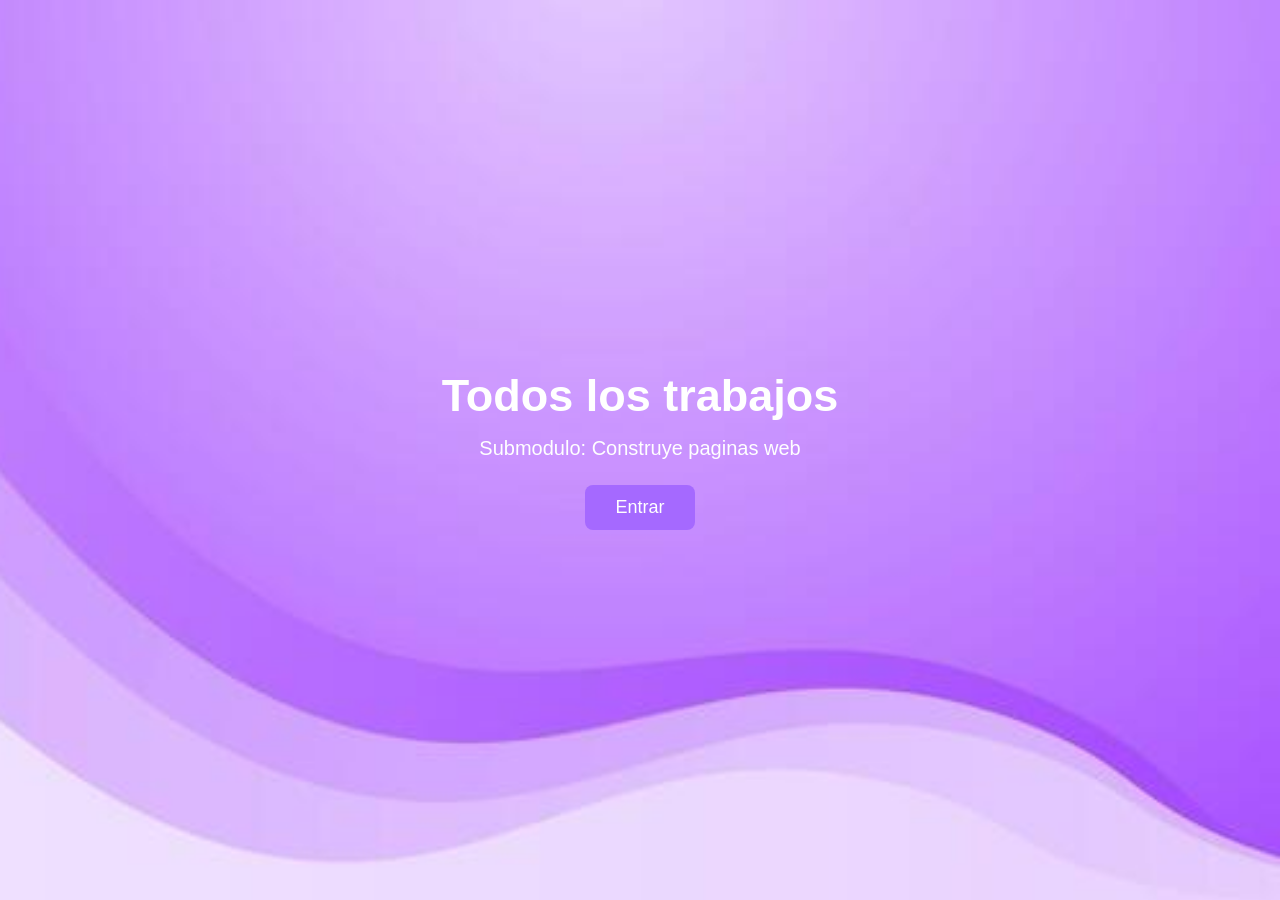
<file: index.html>
<!DOCTYPE html>
<html lang="es">
<head>
    <meta charset="UTF-8">
    <meta name="viewport" content="width=device-width, initial-scale=1.0">
    <title>Bienvenida</title>
    <link rel="shortcut icon" href="./faviconeee/favicon.ico" type="image/x-icon">

<style>
    * {
        margin: 0;
        padding: 0;
        box-sizing: border-box;
    }
    body {
        font-family: Arial, sans-serif;
    }
    .inicio {
        width: 100%;
        min-height: 100vh;
        background-image: url("morado.jpg");
        background-size: cover;
        background-position: center;
        background-repeat: no-repeat;

        display: flex;
        flex-direction: column;
        justify-content: center;
        align-items: center;
        text-align: center;
        color: white;
    }
    .inicio h1 {
        font-size: 45px;
        margin-bottom: 15px;
    }
    .inicio p {
        font-size: 20px;
        margin-bottom: 25px;
    }
    .inicio a {
        background-color: #a569ff;
        color: white;
        padding: 12px 30px;
        text-decoration: none;
        border-radius: 8px;
        font-size: 18px;
    }
    .inicio a:hover {
        background-color: #9914ff;
    }
</style>
</head>
<body>
<div class="inicio">
    <h1>Todos los trabajos</h1>
    <p>Submodulo: Construye paginas web</p>
    <a href="modulo.html">Entrar</a>
</div>
</body>
</html>
</file>
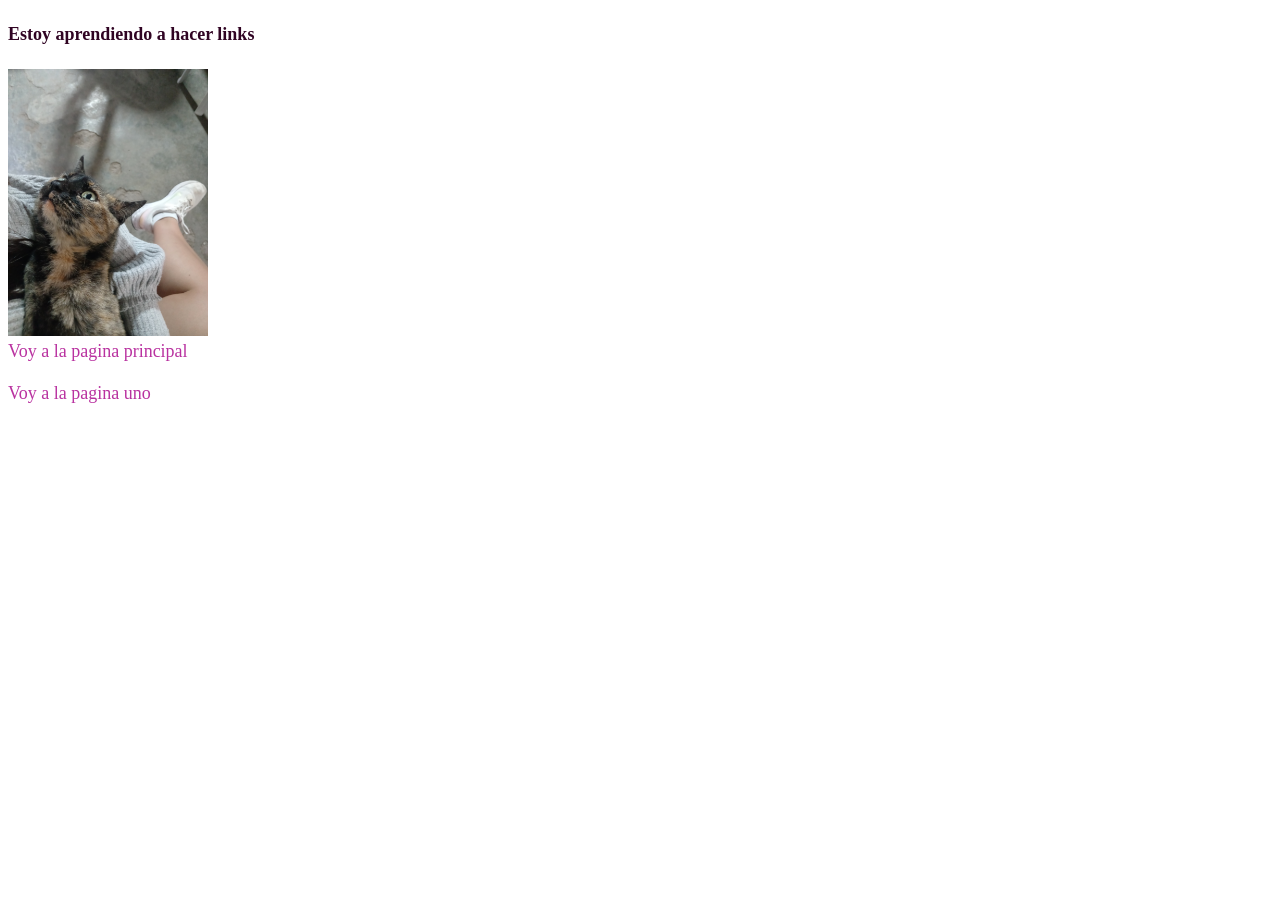
<file: dos.html>
<!DOCTYPE html>
<html lang="en">
<head>
    <meta charset="UTF-8">
    <meta name="viewport" content="width=<device-width>, initial-scale=1.0">
    <title>Document</title>
    <link rel="stylesheet" href="adorno.css">
</head>
<body>
    <h4>Estoy aprendiendo a hacer links </h4>
    <img src="3.jpg" alt="es una imagen" width="200">
    <br>
    <a href="index.html"> Voy a la pagina principal </a>
    <br>
    <br>
    <a href="uno.html"> Voy a la pagina uno </a>
</body>
</html>
</file>
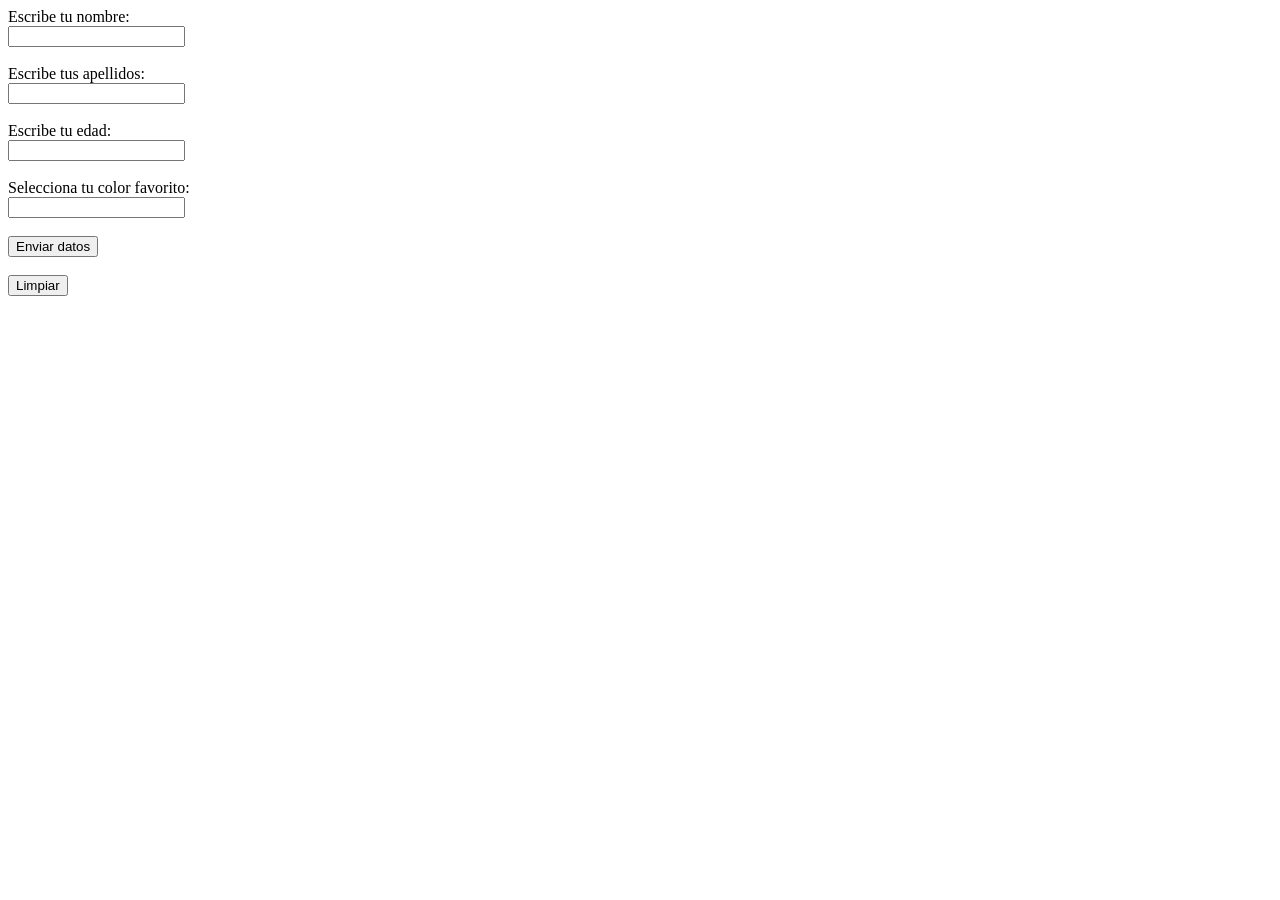
<file: formulario.html>
<!DOCTYPE html>
<html lang="en">
<head>
    <meta charset="UTF-8">
    <meta name="viewport" content="width=device-width, initial-scale=1.0">
    <title>Formulario</title>
</head>
<body>
    <form>
        Escribe tu nombre: <br>
        <input type="text" name="nombre" id="nombre" maxlength="40"><br><br>

        Escribe tus apellidos: <br>
        <input type="text" name="Paterno" id="M"><br><br>

        Escribe tu edad: <br>
        <input type="number" name="edad" id="edad"><br><br>

        Selecciona tu color favorito: <br>
        <input type="text" name="color" id="color"><br><br>
        
        <input type="submit" value="Enviar datos"><br><br>
        <input type="button" value="Limpiar"><br><br>
    </form>
</body>
</html>
</file>
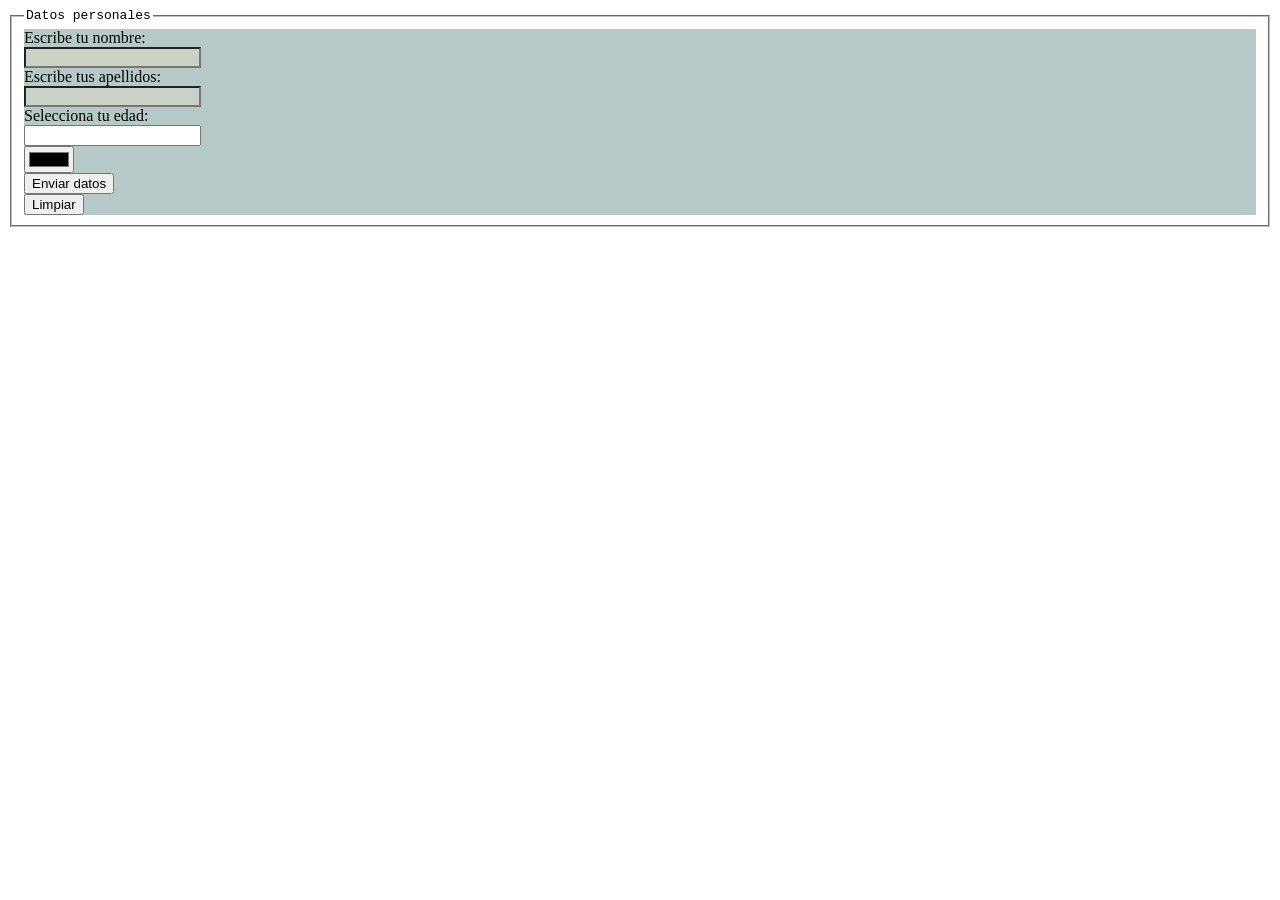
<file: formulario2.html>
<!DOCTYPE html>
<html lang="en">
<head>
    <meta charset="UTF-8">
    <meta name="viewport" content="width=device-width, initial-scale=1.0">
    <title>Formulario 2</title>
    <link rel="stylesheet" href="adornoFormulario.css">
</head>
<body>
    <fieldset><legend>Datos personales</legend>
        <form method="POST" action="ver.php">
            Escribe tu nombre:
            <br>
            <input type="text" name="nombre" id="nombre">
            <br>
            Escribe tus apellidos:
            <br>
            <input type="text" name="apellido" id="apellido">
            <br>
            Selecciona tu edad:
            <br>
            <input type="number" name="edad" id="edad">
            <br>
            <input type="color" name="color" id="color">
            <br>
            <input type="submit" value="Enviar datos">
            <br>
            <input type="reset" value="Limpiar">
        </form>
    </fieldset>
</body>
</html>
</file>
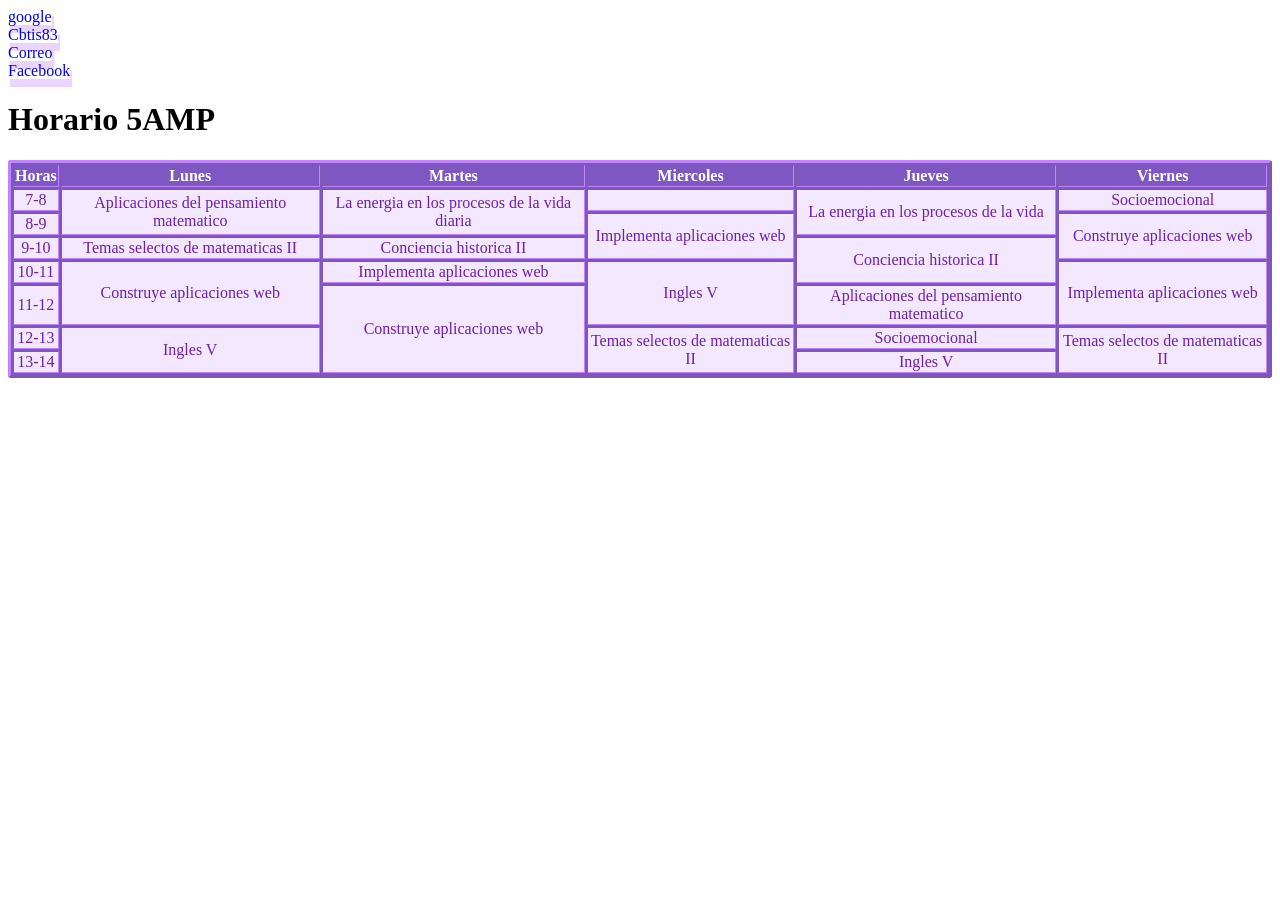
<file: Horario.html>
<!DOCTYPE html>
<html lang="en">
<head>
    <meta charset="UTF-8">
    <meta name="viewport" content="width=<device-width>, initial-scale=1.0">
    <title>Horario 5amp</title>
    <link rel="stylesheet" href="estiloTabla.css">
    <a href="http://www.google.com.mx">google</a>
    <br>
    <a href="http://www.cbtis83.edu.mx">Cbtis83</a>
    <br>
    <a href="mailto:hdezailyn2610@gmail.com">Correo</a>
    <br>
    <a href="http://facebook.com" target="_blank" rel="noopener noreferrer">Facebook</a>

</head>
<body>
    <h1>Horario 5AMP</h1>
    <table border="3">
        <tr>
        <th>Horas</th>
        <th>Lunes</th>
        <th>Martes</th>
        <th>Miercoles</th>
        <th>Jueves</th>
        <th>Viernes</th>
        </tr>
        <tr>
            <td>7-8</td>
            <td rowspan="2">Aplicaciones del pensamiento matematico</td>
            <td rowspan="2">La energia en los procesos de la vida diaria</td>
            <td></td>
            <td rowspan="2">La energia en los procesos de la vida</td>
            <td>Socioemocional</td>
        </tr>
        <tr>
            <td>8-9</td>
            <td rowspan="2">Implementa aplicaciones web</td>
            <td rowspan="2">Construye aplicaciones web</td>
        </tr>
        <tr>
            <td>9-10</td>
            <td>Temas selectos de matematicas II</td>
            <td>Conciencia historica II</td>
            <td rowspan="2">Conciencia historica II</td>
            
        </tr>
        <tr>
            <td>10-11</td>
            <td rowspan="2">Construye aplicaciones web</td>
            <td>Implementa aplicaciones web</td>
            <td rowspan="2">Ingles V</td>
            <td rowspan="2">Implementa aplicaciones web</td>
        </tr>
        <tr>
            <td>11-12</td>
            <td rowspan="3">Construye aplicaciones web</td>
            <td>Aplicaciones del pensamiento matematico</td>
        </tr>
        <tr>
            <td>12-13</td>
            <td rowspan="2">Ingles V</td>
            <td rowspan="2">Temas selectos de matematicas II</td>
            <td>Socioemocional</td>
            <td rowspan="2">Temas selectos de matematicas II</td>
        </tr>
        <tr>
            <td>13-14</td>
            <td>Ingles V</td>
        </tr>
    </table>
</body>
</html>
</file>
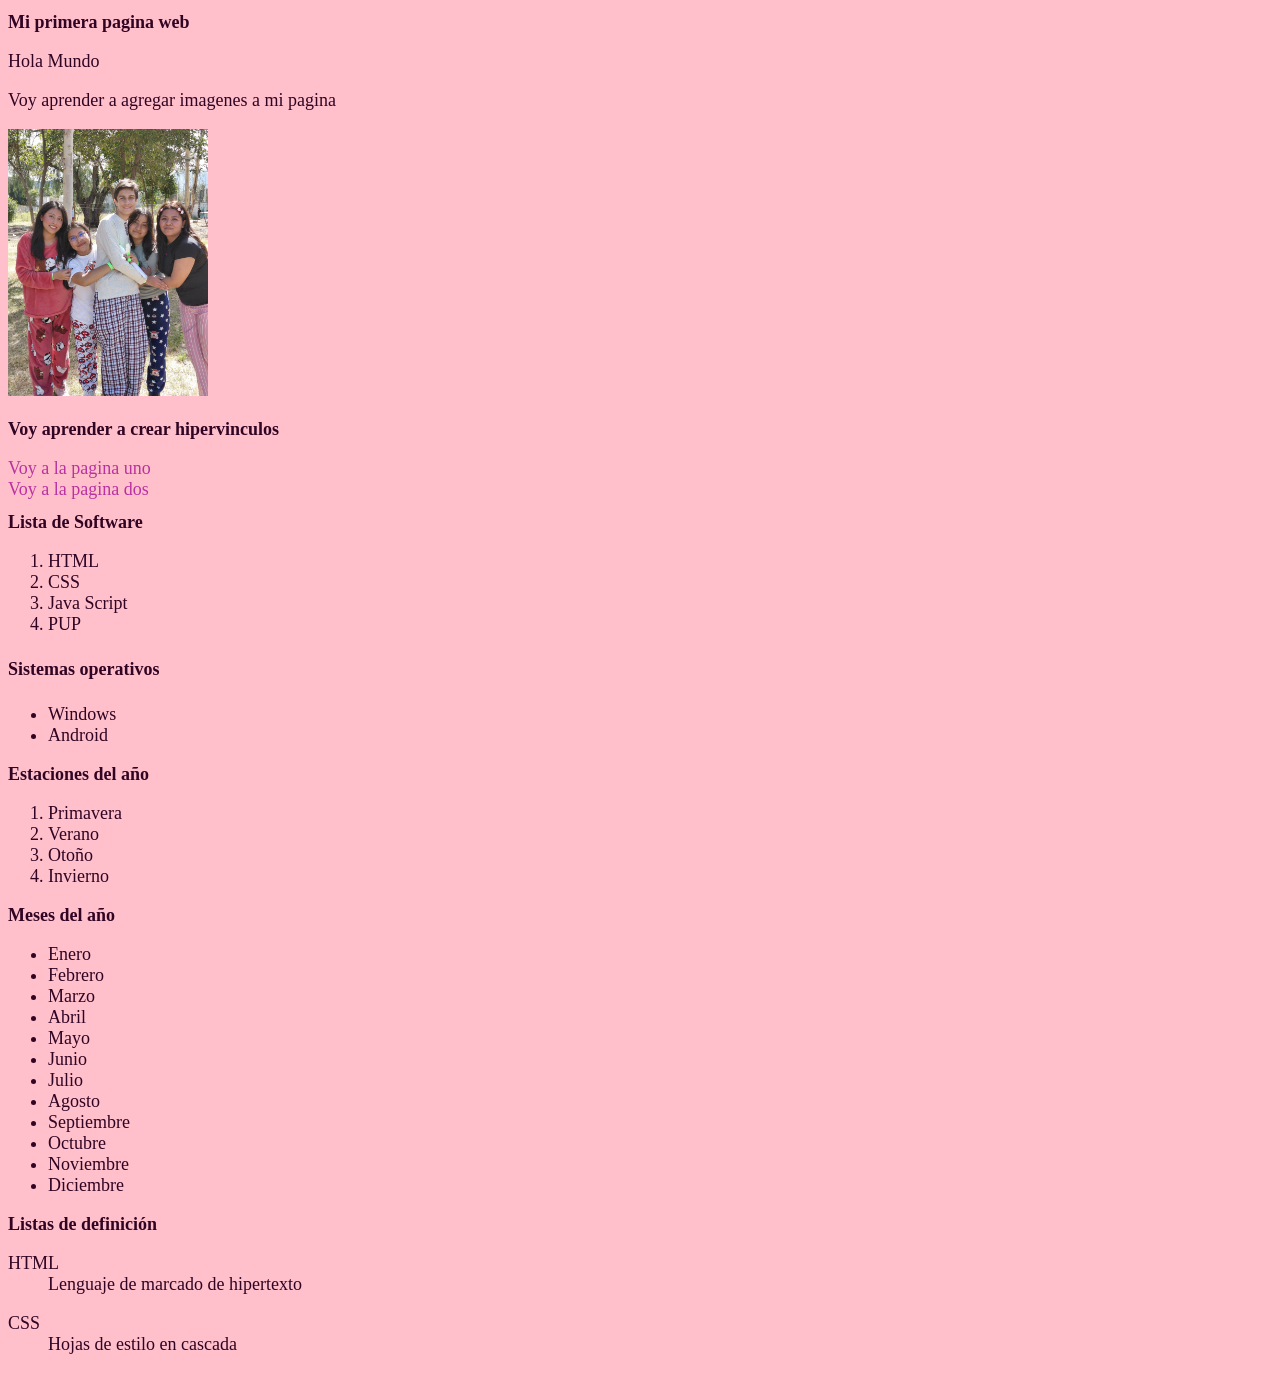
<file: index1.html>
<!DOCTYPE html>
<html lang="en">
<head>
    <meta charset="UTF-8">
    <meta name="viewport" content="width=device-width, initial-scale=1.0">
    <title>Ailyn HA</title>
    <link rel="stylesheet" href="adorno.css">
</head>
<body bgcolor="pink">
    <h1>Mi primera pagina web</h1>
    <p> Hola Mundo</p>


    <p>Voy aprender a agregar imagenes a mi pagina</p>
    <img src="1.jpg" alt="es una imagen" width="200">


    <h3> Voy aprender a crear hipervinculos</h3>
    <a href="uno.html"> Voy a la pagina uno </a>
    <br>
    <a href="dos.html"> Voy a la pagina dos </a>


    <h1> Lista de Software</h1>
    <ol>
        <li>HTML</li>
        <li>CSS</li>
        <li>Java Script</li>
        <li>PUP</li>
    </ol>

    <h4> Sistemas operativos</h4>
    <ul>
        <li>Windows</li>
        <li>Android</li>
    </ul>

    <h2> Estaciones del año</h2>
    <ol>
        <li> Primavera </li>
        <li> Verano </li>
        <li> Otoño </li>
        <li> Invierno </li>
    </ol>
    
    <h3> Meses del año </h3>
    <ul>
        <li>Enero</li>
        <li>Febrero</li>
        <li>Marzo</li>
        <li>Abril</li>
        <li>Mayo</li>
        <li>Junio</li>
        <li>Julio</li>
        <li>Agosto</li>
        <li>Septiembre</li>
        <li>Octubre</li>
        <li>Noviembre</li>
        <li>Diciembre</li>
    </ul>

    
    <h1>Listas de definición</h1>
    <dl>
        <dt>HTML</dt>
        <dd>Lenguaje de marcado de hipertexto</dd>
    </dl>
    <dl>
        <dt>CSS</dt>
        <dd>Hojas de estilo en cascada</dd>
    </dl>
</body>
</html>
</file>
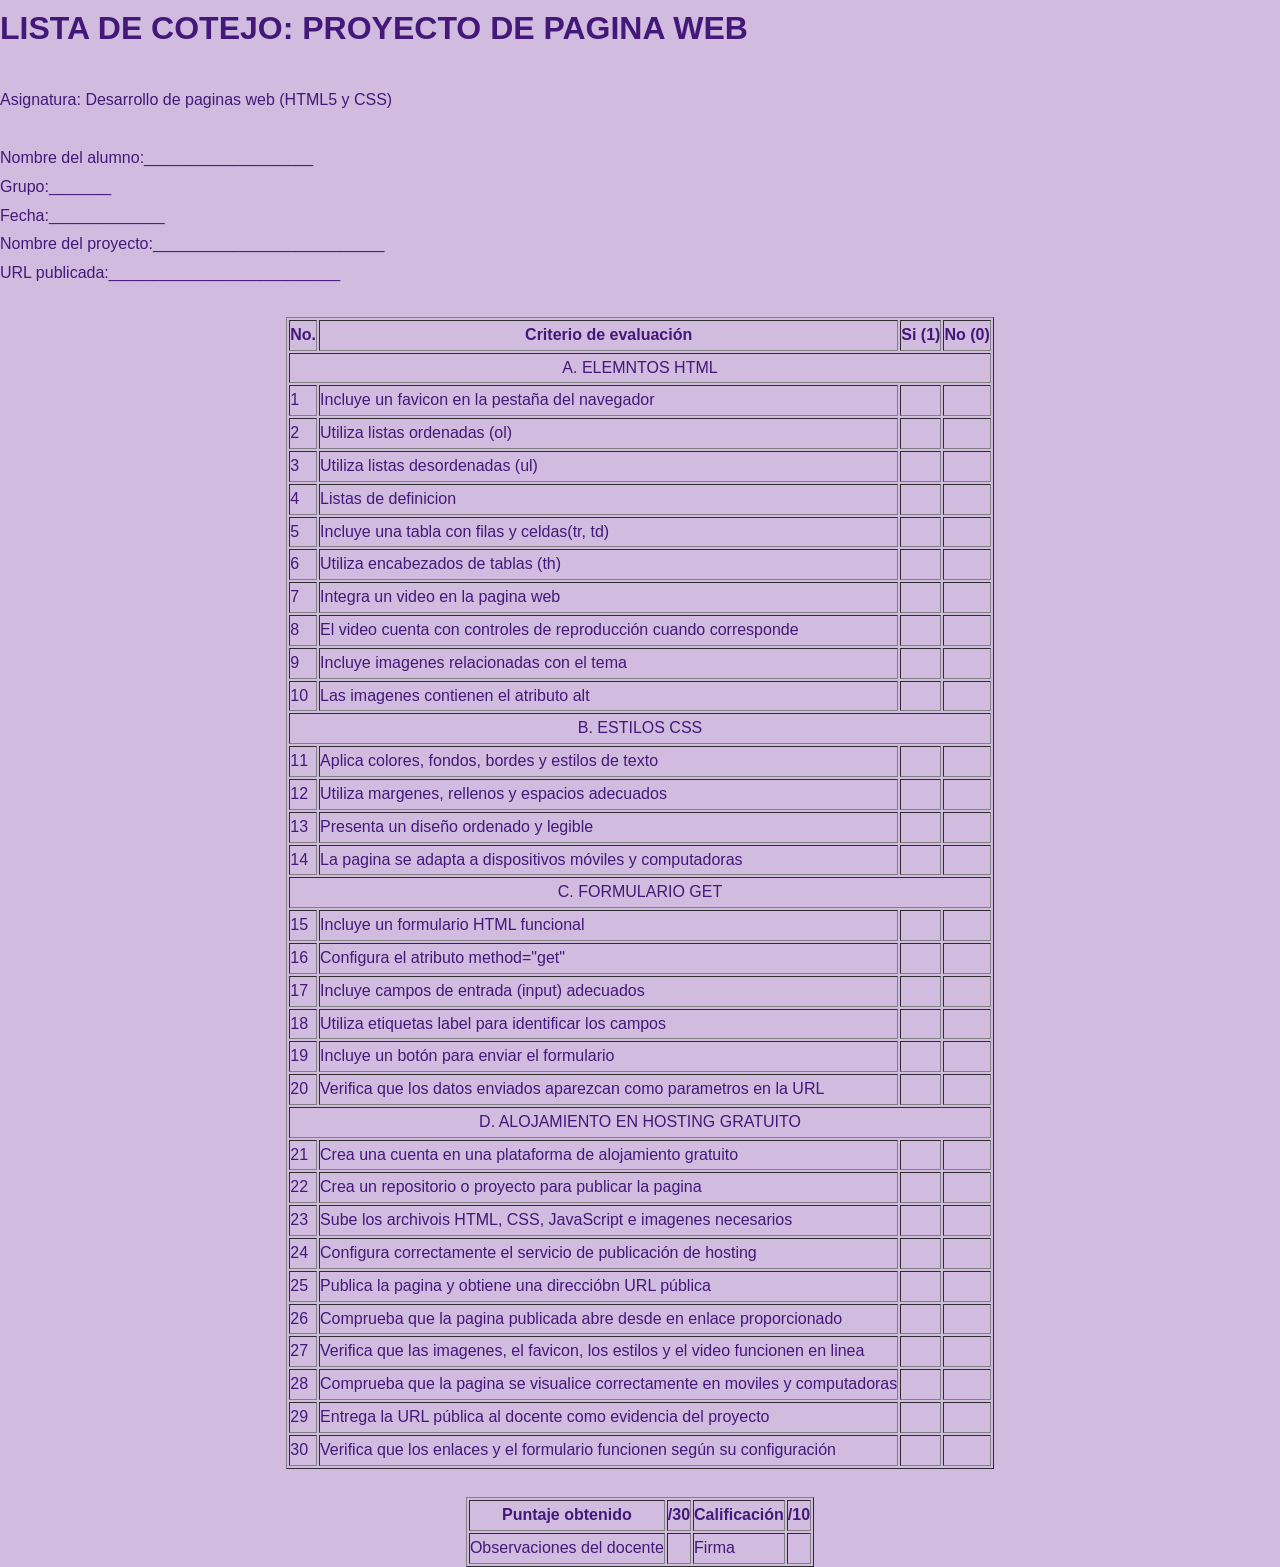
<file: listaDeCotejo.html>
<!DOCTYPE html>
<html lang="en">
<head>
    <meta charset="UTF-8">
    <meta name="viewport" content="width=device-width, initial-scale=1.0">
    <title>Lista de Cotejo 5AMP</title>
    <link rel="stylesheet" href="cotejo.css">
</head>
<body>
    <h1>LISTA DE COTEJO: PROYECTO DE PAGINA WEB</h1>
    <br>
    <p>Asignatura: Desarrollo de paginas web (HTML5 y CSS)</p>
    <br>
    <P>Nombre del alumno:___________________</P><p>Grupo:_______</p><p>Fecha:_____________</p>
    <p>Nombre del proyecto:__________________________</p><p>URL publicada:__________________________</p>
    <br>
    <table border="1" class="table table-striped tabla-rosa">
        <tr>
            <th>No.</th>
            <th>Criterio de evaluación</th>
            <th>Si (1)</th>
            <th>No (0)</th>
        </tr>
        <tr>
            <td colspan="4"><center> A. ELEMNTOS HTML</center></td>
        </tr>
        <tr>
            <td>1</td>
            <td>Incluye un favicon en la pestaña del navegador</td>
            <td></td>
            <td></td>
        </tr>
        <tr>
            <td>2</td>
            <td>Utiliza listas ordenadas (ol)</td>
            <td></td>
            <td></td>
        </tr>
        <tr>
            <td>3</td>
            <td>Utiliza listas desordenadas (ul)</td>
            <td></td>
            <td></td>
        </tr>
        <tr>
            <td>4</td>
            <td>Listas de definicion</td>
            <td></td>
            <td></td>
        </tr>
        <tr>
            <td>5</td>
            <td>Incluye una tabla con filas y celdas(tr, td)</td>
            <td></td>
            <td></td>
        </tr>
        <tr>
            <td>6</td>
            <td>Utiliza encabezados de tablas (th)</td>
            <td></td>
            <td></td>
        </tr>
        <tr>
            <td>7</td>
            <td>Integra un video en la pagina web</td>
            <td></td>
            <td></td>
        </tr>
        <tr>
            <td>8</td>
            <td>El video cuenta con controles de reproducción cuando corresponde</td>
            <td></td>
            <td></td>
        </tr>
        <tr>
            <td>9</td>
            <td>Incluye imagenes relacionadas con el tema</td>
            <td></td>
            <td></td>
        </tr>
        <tr>
            <td>10</td>
            <td>Las imagenes contienen el atributo alt</td>
            <td></td>
            <td></td>
        </tr>
        <tr>
            <td colspan="4"><center>B. ESTILOS CSS</center></td>
        </tr>
        <tr>
            <td>11</td>
            <td>Aplica colores, fondos, bordes y estilos de texto</td>
            <td></td>
            <td></td>
        </tr>
        <tr>
            <td>12</td>
            <td>Utiliza margenes, rellenos y espacios adecuados</td>
            <td></td>
            <td></td>
        </tr>
        <tr>
            <td>13</td>
            <td>Presenta un diseño ordenado y legible</td>
            <td></td>
            <td></td>
        </tr>
        <tr>
            <td>14</td>
            <td>La pagina se adapta a dispositivos móviles y computadoras</td>
            <td></td>
            <td></td>
        </tr>
        <tr>
            <td colspan="4"><center>C. FORMULARIO GET</center></td>
        </tr>
        <tr>
            <td>15</td>
            <td>Incluye un formulario HTML funcional</td>
            <td></td>
            <td></td>
        </tr>
        <tr>
            <td>16</td>
            <td>Configura el atributo method="get"</td>
            <td></td>
            <td></td>
        </tr>
        <tr>
            <td>17</td>
            <td>Incluye campos de entrada (input) adecuados</td>
            <td></td>
            <td></td>
        </tr>
        <tr>
            <td>18</td>
            <td>Utiliza etiquetas label para identificar los campos</td>
            <td></td>
            <td></td>
        </tr>
        <tr>
            <td>19</td>
            <td>Incluye un botón para enviar el formulario</td>
            <td></td>
            <td></td>
        </tr>
        <tr>
            <td>20</td>
            <td>Verifica que los datos enviados aparezcan como parametros en la URL</td>
            <td></td>
            <td></td>
        </tr>
        <tr>
            <td colspan="4"> <center>D. ALOJAMIENTO EN HOSTING GRATUITO </center></td>
        </tr>
        <tr>
            <td>21</td>
            <td>Crea una cuenta en una plataforma de alojamiento gratuito</td>
            <td></td>
            <td></td>
        </tr>
        <tr>
            <td>22</td>
            <td>Crea un repositorio o proyecto para publicar la pagina</td>
            <td></td>
            <td></td>
        </tr>
        <tr>
            <td>23</td>
            <td>Sube los archivois HTML, CSS, JavaScript e imagenes necesarios</td>
            <td></td>
            <td></td>
        </tr>
        <tr>
            <td>24</td>
            <td>Configura correctamente el servicio de publicación de hosting</td>
            <td></td>
            <td></td>
        </tr>
        <tr>
            <td>25</td>
            <td>Publica la pagina y obtiene una direccióbn URL pública</td>
            <td></td>
            <td></td>
        </tr>
        <tr>
            <td>26</td>
            <td>Comprueba que la pagina publicada abre desde en enlace proporcionado</td>
            <td></td>
            <td></td>
        </tr>
        <tr>
            <td>27</td>
            <td>Verifica que las imagenes, el favicon, los estilos y el video funcionen en linea</td>
            <td></td>
            <td></td>
        </tr>
        <tr>
            <td>28</td>
            <td>Comprueba que la pagina se visualice correctamente en moviles y computadoras</td>
            <td></td>
            <td></td>
        </tr>
        <tr>
            <td>29</td>
            <td>Entrega la URL pública al docente como evidencia del proyecto</td>
            <td></td>
            <td></td>
        </tr>
        <tr>
            <td>30</td>
            <td>Verifica que los enlaces y el formulario funcionen según su configuración</td>
            <td></td>
            <td></td>
        </tr>
    </table>
    <br>
    <table border="1">
        <tr>
            <th>Puntaje obtenido</th>
            <th>/30</th>
            <th>Calificación</th>
            <th>/10</th>
        </tr>
        <tr>
            <td>Observaciones del docente</td>
            <td></td>
            <td>Firma</td>
            <td></td>
        </tr>
    </table>
</body>
</html>
</file>
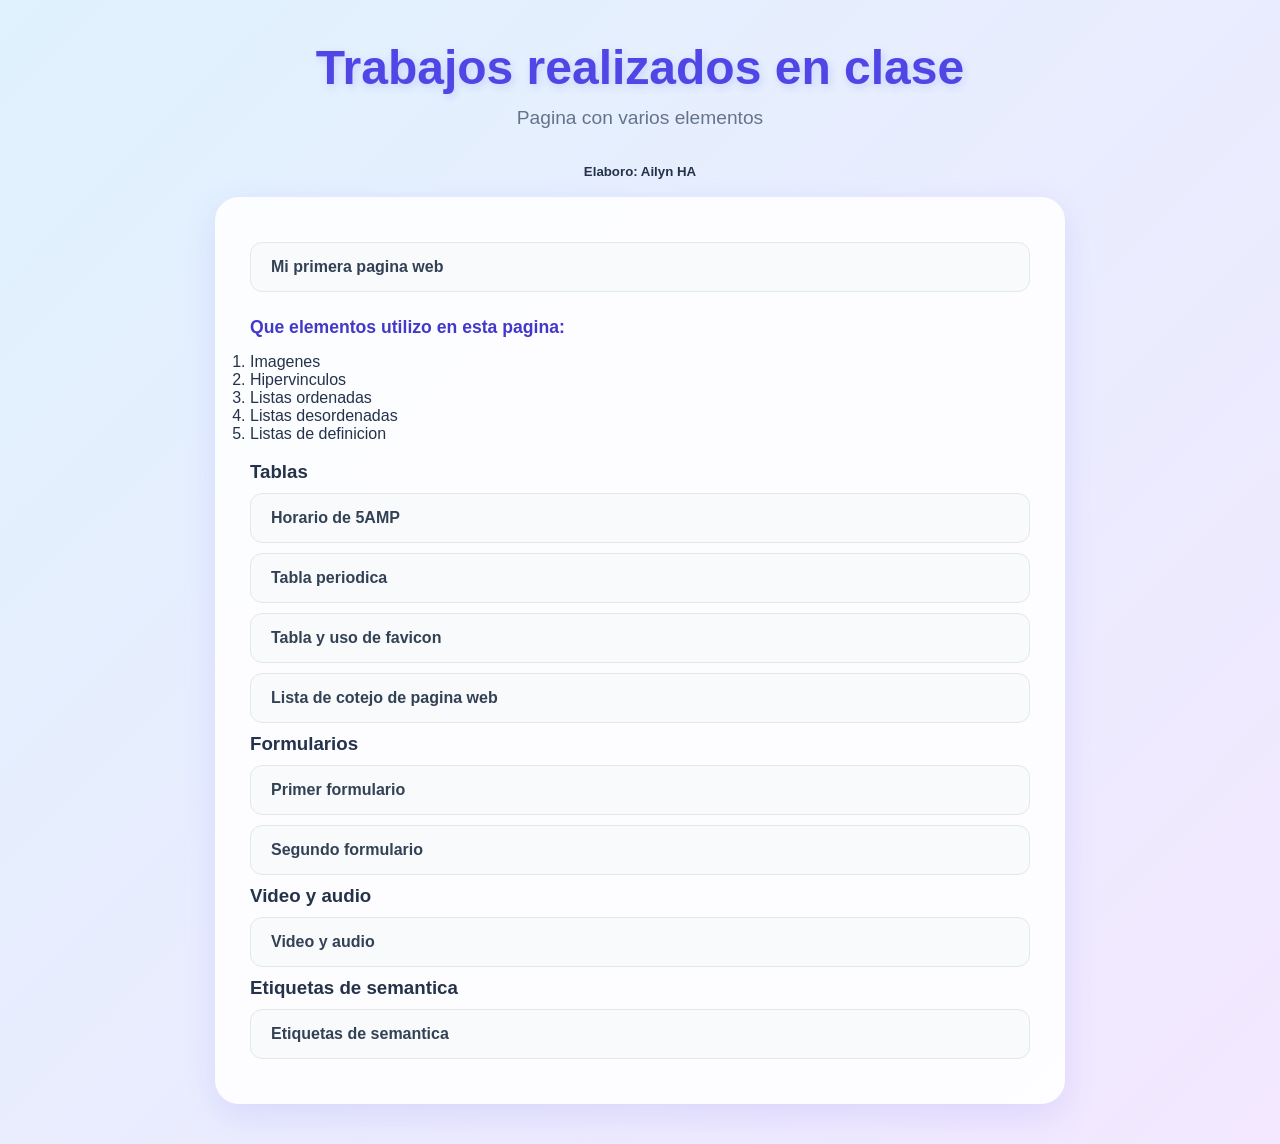
<file: modulo.html>
<!DOCTYPE html>
<html lang="en">
<head>
    <meta charset="UTF-8">
    <meta name="viewport" content="width=device-width, initial-scale=1.0">
    <title>Modulo</title>
    <link rel="stylesheet" href="modulo.css">
    <link rel="shortcut icon" href="imagen/favicon.ico" type="image/x-icon">
</head>
<body>
    <h1>Trabajos realizados en clase</h1>
    <h3>Pagina con varios elementos</h3>
    <h5><center>Elaboro: Ailyn HA</center></h5>
    <br>
    <nav class="pagina" aria-label="=pagina principal">
        <a href="index1.html">Mi primera pagina web</a>
    <p>Que elementos utilizo en esta pagina:</p>
    <ol>
        <li>Imagenes</li>
        <li>Hipervinculos</li>
        <li>Listas ordenadas</li>
        <li>Listas desordenadas</li>
        <li>Listas de definicion</li>
    </ol>
    <br>
    <h3>Tablas</h3>
    <a href="Horario.html">Horario de 5AMP</a>
    <a href="tablaPeriodica1.html">Tabla periodica</a>
    <a href="nombre.html">Tabla y uso de favicon</a>
    <a href="listaDeCotejo.html">Lista de cotejo de pagina web</a>
    <h3>Formularios</h3>
    <a href="formulario.html">Primer formulario</a>
    <a href="formulario2.html">Segundo formulario</a>
    <h3>Video y audio</h3>
    <a href="video.html">Video y audio</a>
    <h3>Etiquetas de semantica</h3>
    <a href="etiquetas.html">Etiquetas de semantica</a>
    </nav>
</body>
</html>
</file>
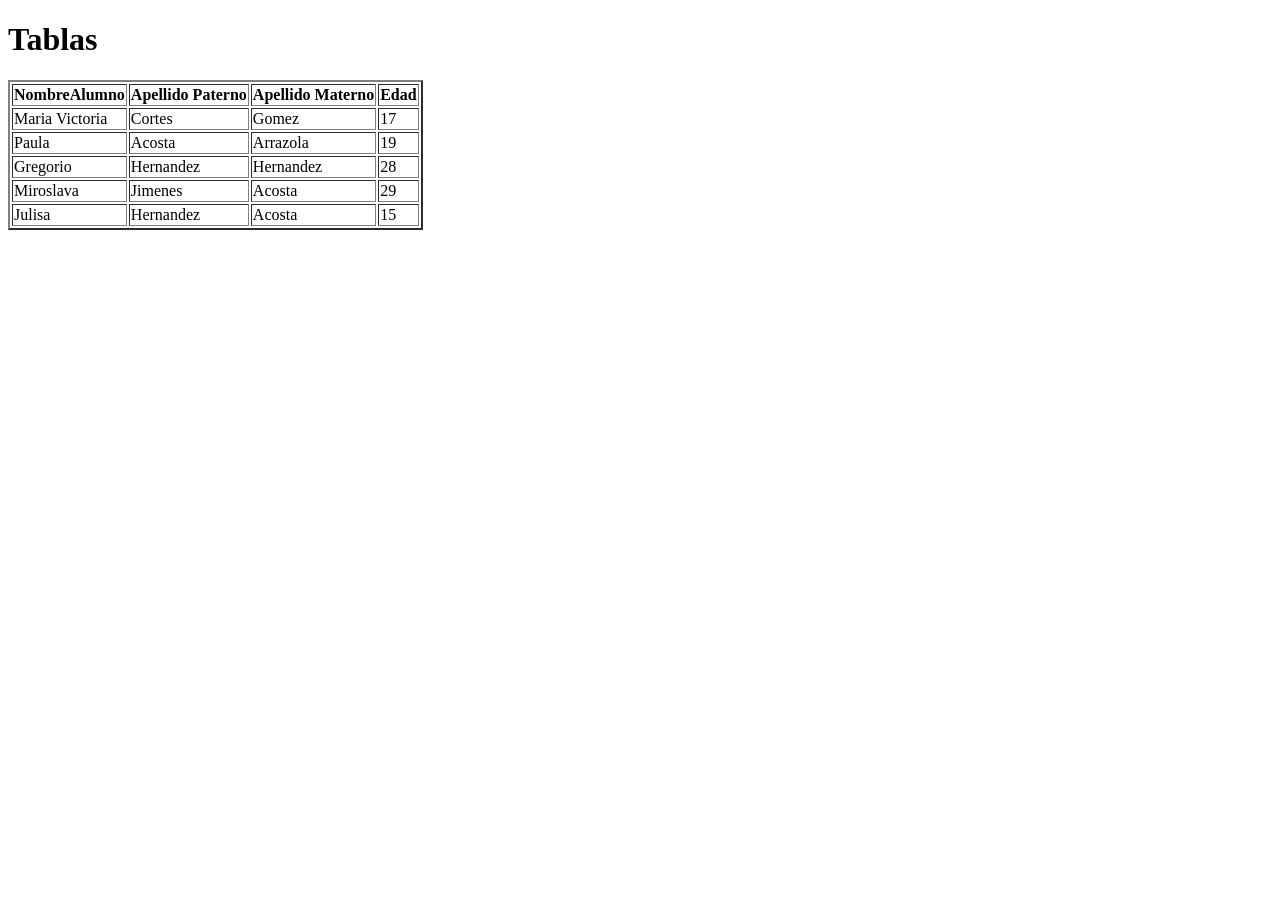
<file: nombre.html>
<!DOCTYPE html>
<html lang="en">
<head>
    <meta charset="UTF-8">
    <meta name="viewport" content="width=device-width, initial-scale=1.0">
    <title>Lista de compañeros</title>
    <link rel="shortcut icon" href="./imagen/favicon.ico" type="image/x-icon">

</head>
<body>
    <h1> Tablas </h1>
    <table border="2">
    <tr>
        <th>NombreAlumno</th>
        <th>Apellido Paterno</th>
        <th>Apellido Materno</th>
        <th>Edad</th>
    </tr>

    <tr>
        <td>Maria Victoria</td>
        <td> Cortes</td>
        <td>Gomez</td>
        <td>17</td>
    </tr>
    <tr>
        <td>Paula</td>
        <td>Acosta</td>
        <td>Arrazola</td>
        <td>19</td>
    </tr>
    <tr>
        <td>Gregorio</td>
        <td>Hernandez</td>
        <td>Hernandez</td>
        <td>28</td>
    </tr>
    <tr>
        <td> Miroslava</td>
        <td>Jimenes</td>
        <td>Acosta</td>
        <td>29</td>
    </tr>
    <tr>
        <td>Julisa</td>
        <td>Hernandez</td>
        <td>Acosta</td>
        <td>15</td>
    </tr>
</body>
</html>
</file>
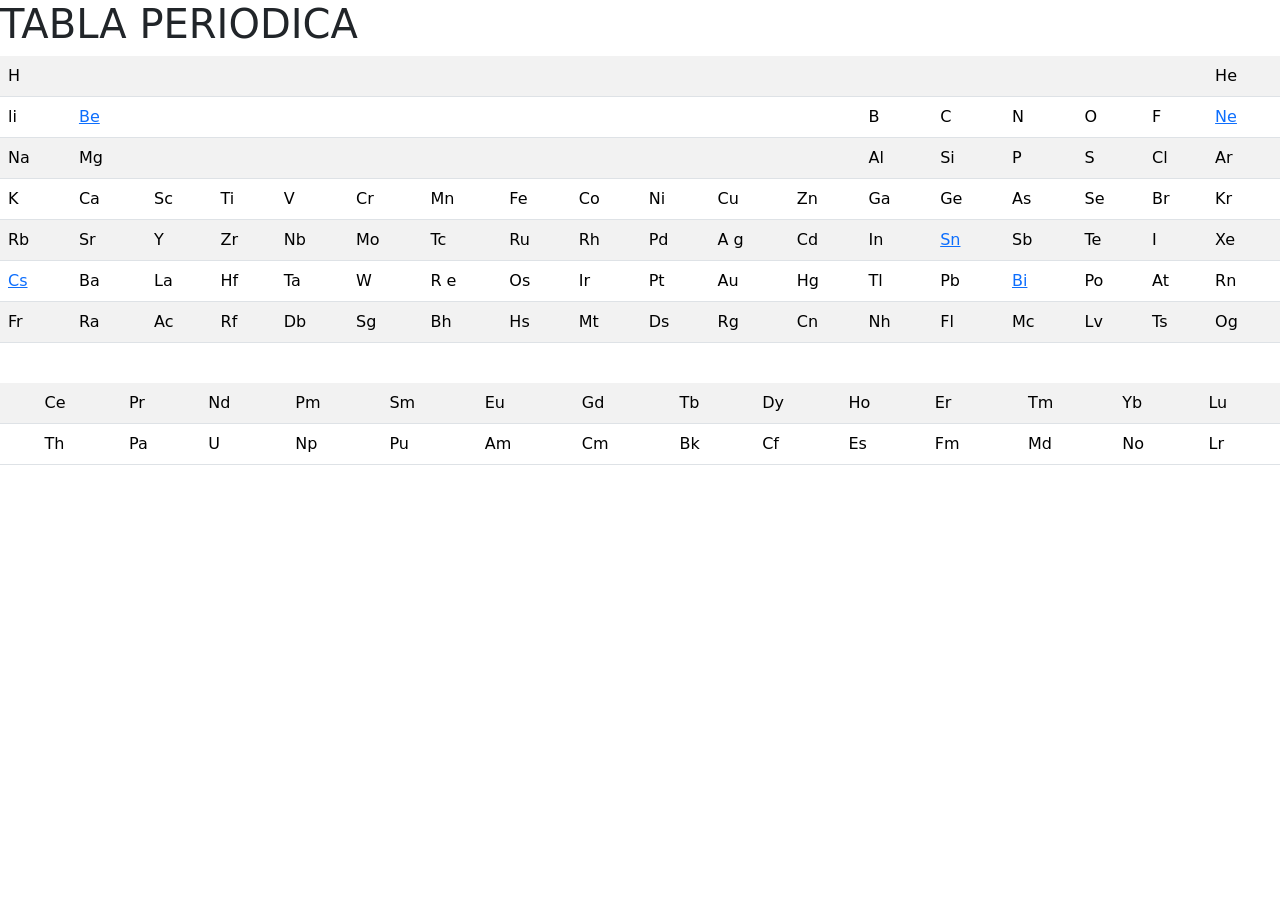
<file: tablaPeriodica1.html>
<!DOCTYPE html>
<html lang="en">
<head>
    <meta charset="UTF-8">
    <meta name="viewport" content="width=device-width, initial-scale=1.0">
    <title>Tabla periodica</title>
    <link href="https://cdn.jsdelivr.net/npm/bootstrap@5.3.3/dist/css/bootstrap.min.css" rel="stylesheet">
</head>
<body>
    <h1>TABLA PERIODICA</h1>
    <table class="table table-striped tabla-rosa">
        <tr>
            <td>H</td>
            <td colspan="16"></td>
            <td>He</td>
        </tr>
        <tr>
            <td>li</td>
            <td><a href="https://www.lenntech.es/periodica/elementos/be.htm">Be</a></td>
            <td colspan="10"></td>
            <td>B</td>
            <td>C</td>
            <td>N</td>
            <td>O</td>
            <td>F</td>
            <td><a href="https://www.lenntech.es/periodica/elementos/ne.htm">Ne</a></td>
        </tr>
        <tr>
            <td>Na</td>
            <td>Mg</td>
            <td colspan="10"></td>
            <td>Al</td>
            <td>Si</td>
            <td>P</td>
            <td>S</td>
            <td>Cl</td>
            <td>Ar</td>
        </tr>
        <tr>
            <td>K</td>
            <td>Ca</td>
            <td>Sc</td>
            <td>Ti</td>
            <td>V</td>
            <td>Cr</td>
            <td>Mn</td>
            <td>Fe</td>
            <td>Co</td>
            <td>Ni</td>
            <td>Cu</td>
            <td>Zn</td>
            <td>Ga</td>
            <td>Ge</td>
            <td>As</td>
            <td>Se</td>
            <td>Br</td>
            <td>Kr</td>
        </tr>
        <tr>
            <td>Rb</td>
            <td>Sr</td>
            <td>Y</td>
            <td>Zr</td>
            <td>Nb</td>
            <td>Mo</td>
            <td>Tc</td>
            <td>Ru</td>
            <td>Rh</td>
            <td>Pd</td>
            <td>A g </td>
            <td>Cd</td>
            <td>In</td>
            <td><a href="https://www.lenntech.es/periodica/elementos/sn.htm">Sn</a></td>
            <td>Sb</td>
            <td>Te</td>
            <td>I</td>
            <td>Xe</td>
        </tr>
        <tr>
            <td><a href="https://www.lenntech.es/periodica/elementos/cs.htm">Cs</a></td>
            <td>Ba</td>
            <td>La</td>
            <td>Hf</td>
            <td>Ta</td>
            <td>W</td>
            <td>R e </td>
            <td>Os</td>
            <td>Ir</td>
            <td>Pt</td>
            <td>Au</td>
            <td>Hg</td>
            <td>Tl</td>
            <td>Pb</td>
            <td><a href="https://www.lenntech.es/periodica/elementos/bi.htm">Bi</a></td>
            <td>Po</td>
            <td>At</td>
            <td>Rn</td>
        </tr>
        <tr>
            <td>Fr</td>
            <td>Ra</td>
            <td>Ac</td>
            <td>Rf</td>
            <td>Db</td>
            <td>Sg</td>
            <td>Bh</td>
            <td>Hs</td>
            <td>Mt</td>
            <td>Ds</td>
            <td>Rg</td>
            <td>Cn</td>
            <td>Nh</td>
            <td>Fl</td>
            <td>Mc</td>
            <td>Lv</td>
            <td>Ts</td>
            <td>Og</td>
        </tr>
    </table>

    <br>

    <table class="table table-striped tabla-rosa">
        <tr>
            <td></td>
            <td>Ce</td>
            <td>Pr</td>
            <td>Nd</td>
            <td>Pm</td>
            <td>Sm</td>
            <td>Eu</td>
            <td>Gd</td>
            <td>Tb</td>
            <td>Dy</td>
            <td>Ho</td>
            <td>Er</td>
            <td>Tm</td>
            <td>Yb</td>
            <td>Lu</td>
        </tr>
        <tr>
            <td></td>
            <td>Th</td>
            <td>Pa</td>
            <td>U</td>
            <td>Np</td>
            <td>Pu</td>
            <td>Am</td>
            <td>Cm</td>
            <td>Bk</td>
            <td>Cf</td>
            <td>Es</td>
            <td>Fm</td>
            <td>Md</td>
            <td>No</td>
            <td>Lr</td>
        </tr>
    </table>
</body>
</html>
</file>
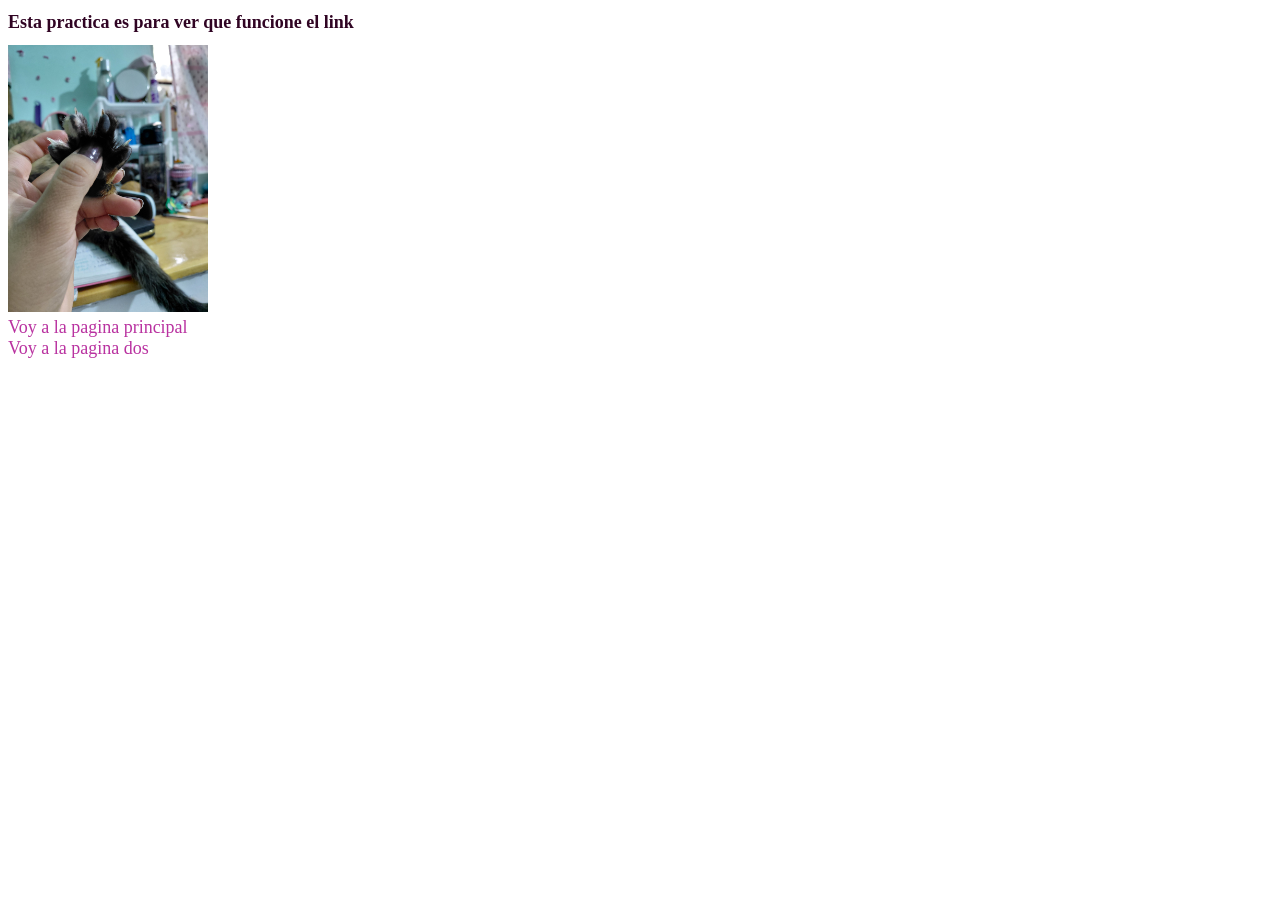
<file: uno.html>
<!DOCTYPE html>
<html lang="en">
<head>
    <meta charset="UTF-8">
    <meta name="viewport" content="width=device-width, initial-scale=1.0">
    <title>link</title>
    <link rel="stylesheet" href="adorno.css">
</head>
<body>
    <h1>Esta practica es para ver que funcione el link</h1>

    <img src="2.jpg" alt="es una imagen" width="200">
    <br>
    <a href="index.html">Voy a la pagina principal </a>
    <br>
    <a href="dos.html"> Voy a la pagina dos </a>
</body>
</html>
</file>
<file: adorno.css>
*{
    color: rgb(48, 4, 35);
    font-family: 'Times New Roman', Times, serif;
    font-size:large;
}
a{
    color: rgb(185, 50, 160);
    text-decoration: none;
}
a:hover{
    color:rgb(255, 0, 93);
    font-size: 16px;
}
</file>
<file: adornoFormulario.css>
form{
    background: rgb(181, 202, 199);
}
legend{
    border-color: rgb(72, 82, 73);
    border-radius: 15px;
    font-family:'Courier New', Courier, monospace;
    font-size:small;
}
input[type="text"]{
    background-color: rgb(202, 209, 198);
    color: rgb(14, 153, 49);
}
</file>
<file: estiloTabla.css>
table{
    border-color: #c084fc;
    border-radius: 3px;
    background: #7e57c2;
    color: #ffffffff;
    text-align: center;
    align-items: center;
}
td{
    background-color: #f3e8ff;
    color: #6b21a8;
}
a{
    text-decoration:none;
    text-align: center;
    box-shadow: 02px 8px #e9d5ff;
}
a:hover{
    text-decoration:underline;
}
</file>
<file: cotejo.css>
*{
    box-sizing: border-box;
    margin: auto;
    padding: 0%;
}
body{
    font-family:'Gill Sans', 'Gill Sans MT', Calibri, 'Trebuchet MS', sans-serif;
    line-height: 1.8;
    color: rgb(67, 24, 121);
    background-color: rgb(209, 188, 223);
}
</file>
<file: modulo.css>
* {
    box-sizing: border-box;
    margin: 0;
    padding: 0;
}
body {
    font-family: 'Segoe UI', Arial, sans-serif;
    background: linear-gradient(135deg, #e0f2fe, #f3e8ff);
    color: #24324a;
    min-height: 100vh;
    padding: 40px 20px;
}
body > h1 {
    text-align: center;
    font-size: clamp(2rem, 5vw, 3rem);
    color: #4f46e5;
    margin-bottom: 12px;
    text-shadow: 2px 3px 8px #c7d2fe;
}
body > h3 {
    text-align: center;
    color: #64748b;
    font-weight: 400;
    margin-bottom: 35px;
    font-size: 1.2rem;
}
.pagina {
    max-width: 850px;
    margin: auto;
    padding: 35px;
    background-color: rgba(255, 255, 255, 0.9);
    border-radius: 24px;
    box-shadow: 0 12px 35px rgba(79, 70, 229, 0.12);
}
.pagina p {
    font-size: 1.1rem;
    font-weight: bold;
    color: #4338ca;
    margin: 25px 0 15px;
}
.pagina a {
    display: block;
    text-decoration: none;
    color: #334155;
    background-color: #f8fafc;
    padding: 15px 20px;
    margin: 10px 0;
    border: 1px solid #e2e8f0;
    border-radius: 12px;
    font-weight: 600;
    transition: all 0.3s ease;
}
.pagina a:hover,
.pagina a:focus-visible {
    background-color: #ede9fe;
    color: #5b21b6;
    border-color: #a78bfa;
    transform: translateY(-4px);
    box-shadow: 0 8px 18px rgba(139, 92, 246, 0.15);
}
</file>
